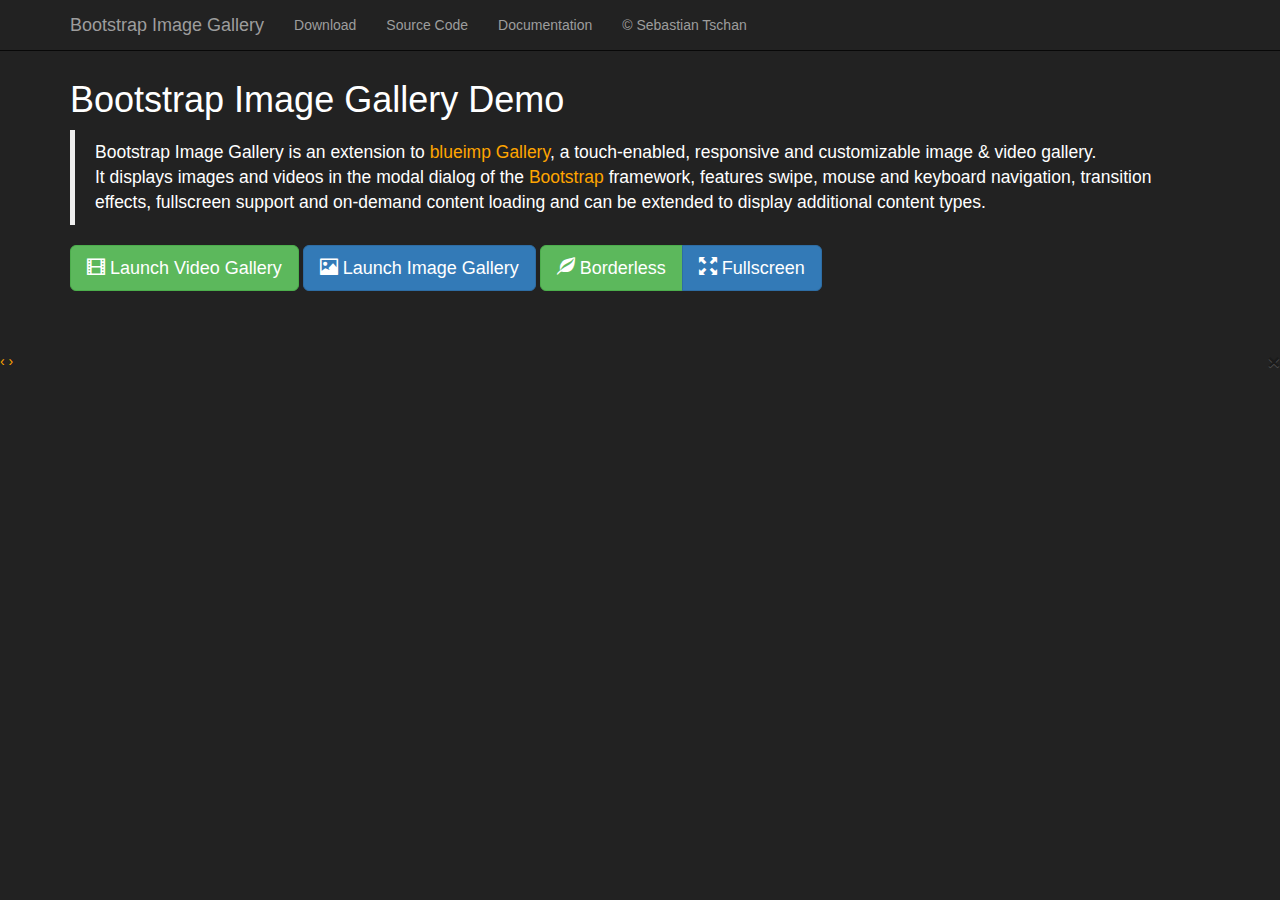
<file: photos/static/photos/BIG342/index.html>
<!DOCTYPE HTML>
<!--
/*
 * Bootstrap Image Gallery Demo
 * https://github.com/blueimp/Bootstrap-Image-Gallery
 *
 * Copyright 2013, Sebastian Tschan
 * https://blueimp.net
 *
 * Licensed under the MIT license:
 * http://www.opensource.org/licenses/MIT
 */
-->
<html lang="en">
<head>
<!--[if IE]>
<meta http-equiv="X-UA-Compatible" content="IE=edge,chrome=1">
<![endif]-->
<meta charset="utf-8">
<title>Bootstrap Image Gallery</title>
<meta name="description" content="Bootstrap Image Gallery is an extension to blueimp Gallery, a touch-enabled, responsive and customizable image and video gallery. It displays images and videos in the modal dialog of the Bootstrap framework, features swipe, mouse and keyboard navigation, transition effects, fullscreen support and on-demand content loading and can be extended to display additional content types.">
<meta name="viewport" content="width=device-width, initial-scale=1.0">
<link rel="stylesheet" href="//netdna.bootstrapcdn.com/bootstrap/3.3.6/css/bootstrap.min.css">
<link rel="stylesheet" href="//blueimp.github.io/Gallery/css/blueimp-gallery.min.css">
<link rel="stylesheet" href="css/bootstrap-image-gallery.css">
<link rel="stylesheet" href="css/demo.css">
</head>
<body>
<div class="navbar navbar-default navbar-fixed-top navbar-inverse">
    <div class="container">
        <div class="navbar-header">
            <button type="button" class="navbar-toggle" data-toggle="collapse" data-target=".navbar-fixed-top .navbar-collapse">
                <span class="icon-bar"></span>
                <span class="icon-bar"></span>
                <span class="icon-bar"></span>
            </button>
            <a class="navbar-brand" href="https://github.com/blueimp/Bootstrap-Image-Gallery">Bootstrap Image Gallery</a>
        </div>
        <div class="navbar-collapse collapse">
            <ul class="nav navbar-nav">
                <li><a href="https://github.com/blueimp/Bootstrap-Image-Gallery/tags">Download</a></li>
                <li><a href="https://github.com/blueimp/Bootstrap-Image-Gallery">Source Code</a></li>
                <li><a href="https://github.com/blueimp/Bootstrap-Image-Gallery/blob/master/README.md">Documentation</a></li>
                <li><a href="https://blueimp.net">&copy; Sebastian Tschan</a></li>
            </ul>
        </div>
    </div>
</div>
<div class="container">
    <h1>Bootstrap Image Gallery Demo</h1>
    <blockquote>
        <p>Bootstrap Image Gallery is an extension to <a href="https://blueimp.github.io/Gallery/">blueimp Gallery</a>, a touch-enabled, responsive and customizable image &amp; video gallery.<br>It displays images and videos in the modal dialog of the <a href="http://getbootstrap.com/">Bootstrap</a> framework, features swipe, mouse and keyboard navigation, transition effects, fullscreen support and on-demand content loading and can be extended to display additional content types.</p>
    </blockquote>
    <form class="form-inline">
        <div class="form-group">
            <button id="video-gallery-button" type="button" class="btn btn-success btn-lg">
                <i class="glyphicon glyphicon-film"></i>
                Launch Video Gallery
            </button>
        </div>
        <div class="form-group">
            <button id="image-gallery-button" type="button" class="btn btn-primary btn-lg">
                <i class="glyphicon glyphicon-picture"></i>
                Launch Image Gallery
            </button>
        </div>
        <div class="btn-group" data-toggle="buttons">
          <label class="btn btn-success btn-lg">
            <i class="glyphicon glyphicon-leaf"></i>
            <input id="borderless-checkbox" type="checkbox"> Borderless
          </label>
          <label class="btn btn-primary btn-lg">
            <i class="glyphicon glyphicon-fullscreen"></i>
            <input id="fullscreen-checkbox" type="checkbox"> Fullscreen
          </label>
        </div>
    </form>
    <br>
    <!-- The container for the list of example images -->
    <div id="links"></div>
    <br>
</div>
<!-- The Bootstrap Image Gallery lightbox, should be a child element of the document body -->
<div id="blueimp-gallery" class="blueimp-gallery">
    <!-- The container for the modal slides -->
    <div class="slides"></div>
    <!-- Controls for the borderless lightbox -->
    <h3 class="title"></h3>
    <a class="prev">‹</a>
    <a class="next">›</a>
    <a class="close">×</a>
    <a class="play-pause"></a>
    <ol class="indicator"></ol>
    <!-- The modal dialog, which will be used to wrap the lightbox content -->
    <div class="modal fade">
        <div class="modal-dialog modal-lg">
            <div class="modal-content">
                <div class="modal-header">
                    <button type="button" class="close" aria-hidden="true">&times;</button>
                    <h4 class="modal-title"></h4>
                </div>
                <div class="modal-body next"></div>
                <div class="modal-footer">
                    <button type="button" class="btn btn-default pull-left prev">
                        <i class="glyphicon glyphicon-chevron-left"></i>
                        Previous
                    </button>
                    <button type="button" class="btn btn-primary next">
                        Next
                        <i class="glyphicon glyphicon-chevron-right"></i>
                    </button>
                </div>
            </div>
        </div>
    </div>
</div>
<script src="//ajax.googleapis.com/ajax/libs/jquery/1.11.3/jquery.min.js"></script>
<!-- Bootstrap JS is not required, but included for the responsive demo navigation and button states -->
<script src="//netdna.bootstrapcdn.com/bootstrap/3.3.6/js/bootstrap.min.js"></script>
<script src="//blueimp.github.io/Gallery/js/jquery.blueimp-gallery.min.js"></script>
<script src="js/bootstrap-image-gallery.js"></script>
<script src="js/demo.js"></script>
</body>
</html>
</file>
<file: photos/static/photos/BIG342/css/demo.css>
@charset "UTF-8";
/*
 * Bootstrap Image Gallery Demo CSS
 * https://github.com/blueimp/Bootstrap-Image-Gallery
 *
 * Copyright 2013, Sebastian Tschan
 * https://blueimp.net
 *
 * Licensed under the MIT license:
 * http://www.opensource.org/licenses/MIT
 */

body {
    padding-top: 60px;
    background: #222;
    color: #fff;
}
h1 {
    font-family: "Lucida Grande", "Lucida Sans Unicode", Arial, sans-serif;
}
a {
    color: orange;
}
a:hover {
    color: lightblue;
    text-decoration: none;
}
.modal {
	overflow: auto;
	color: #333;
}
</file>
